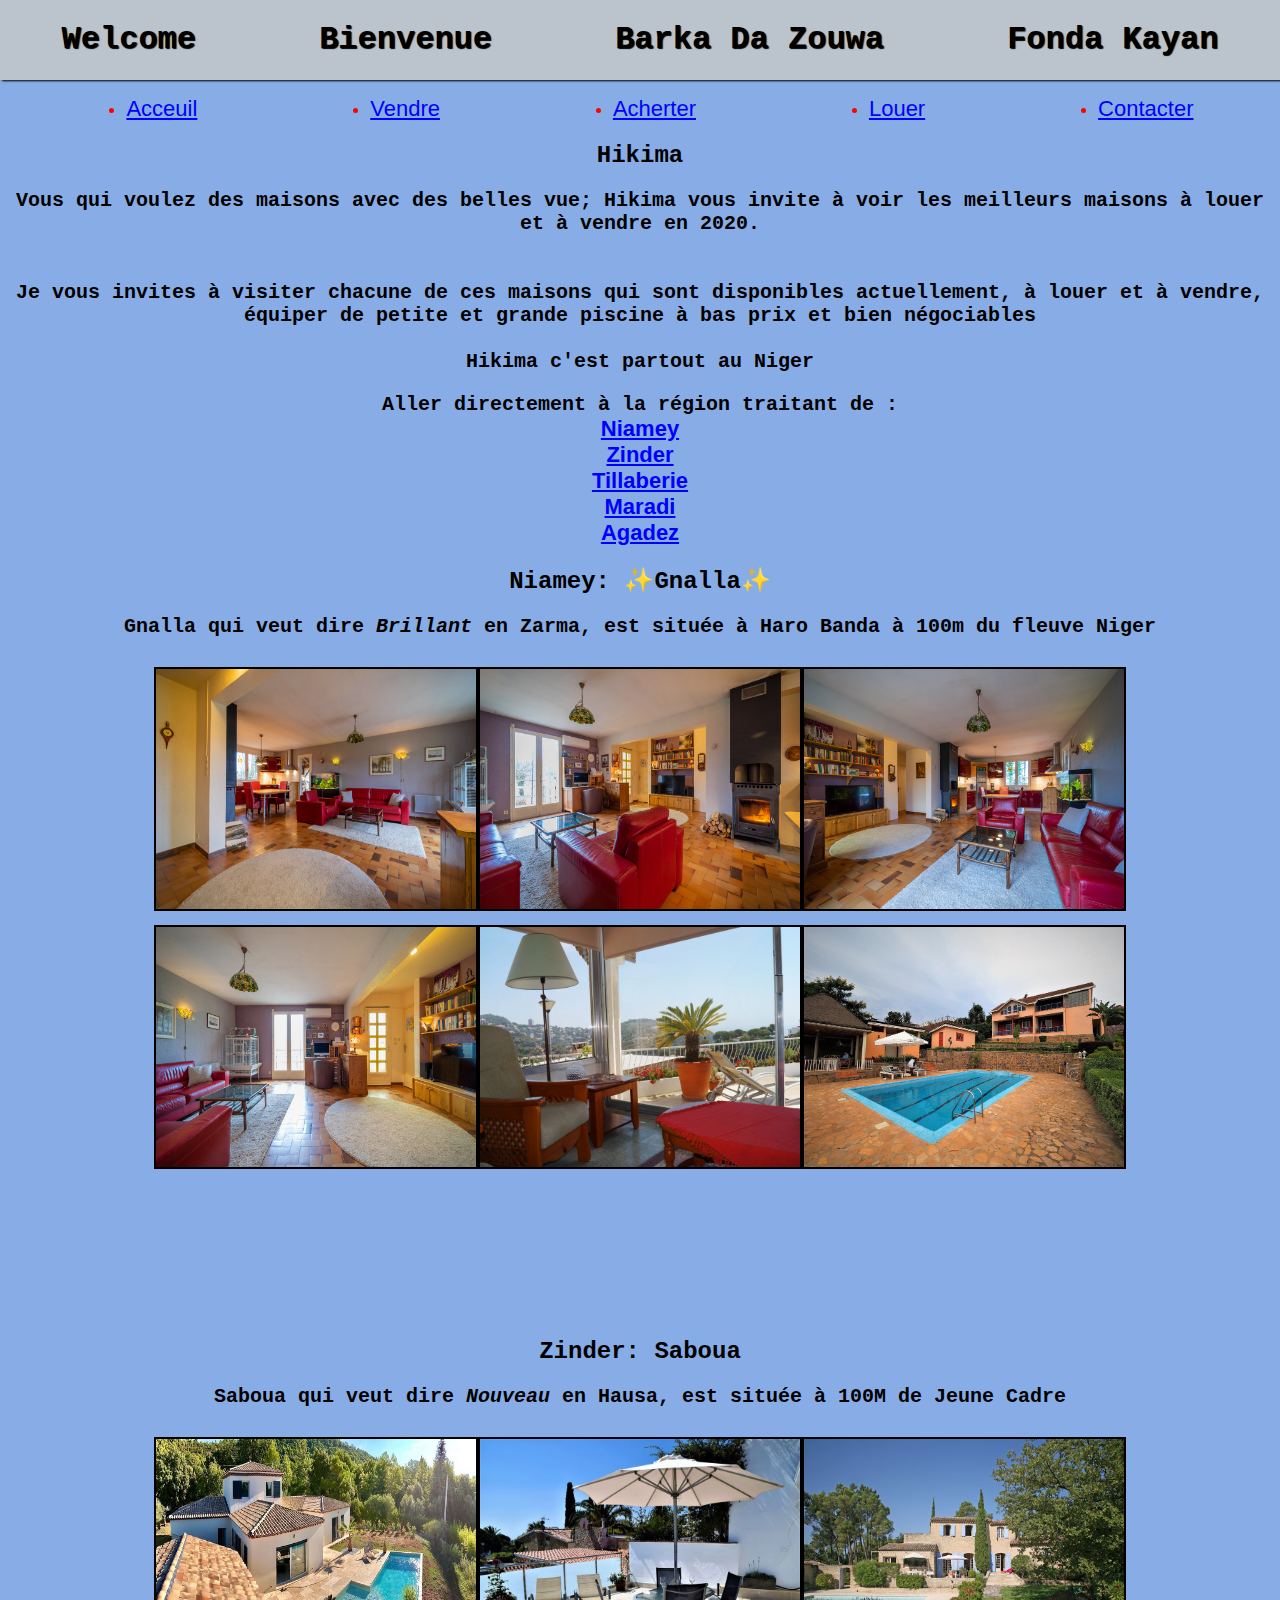
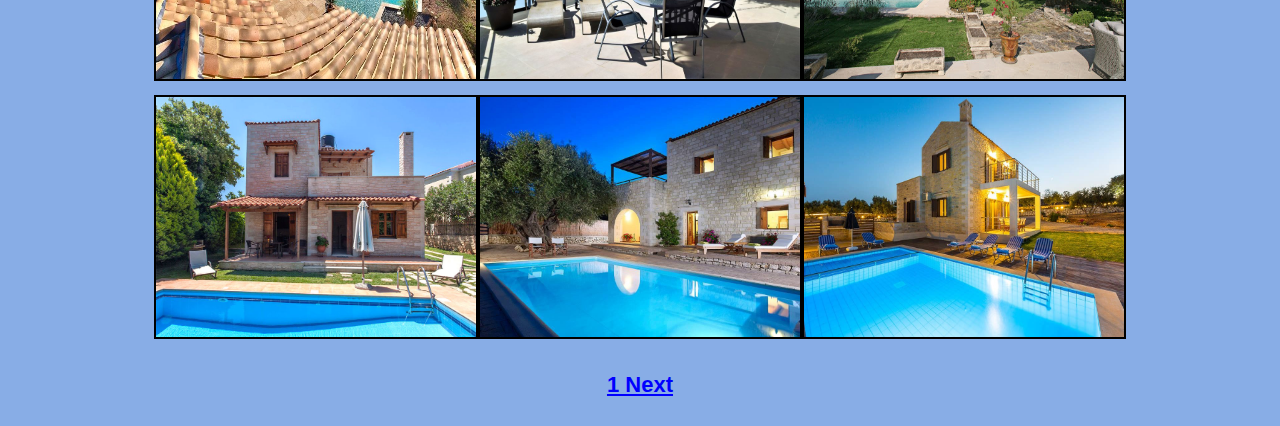
<file: index.html>
<!DOCTYPE html>
<html>
<head>
	<title>Location</title>
	<link rel="stylesheet" type="text/css" href="style.css">
</head>
<body>
	<header>
		<div class="h1">
		<h1>Welcome</h1><h1>Bienvenue</h1><h1>Barka Da Zouwa</h1><h1>Fonda Kayan</h1>
	</div>
	</header>
	<div>
			<ul>
			<nav class="nav">
				<li><a href="loca.html">Acceuil</a></li>
				<li> <a href="#">Vendre</a></li>
				<li> <a href="#">Acherter</a></li>
				<li> <a href="#">Louer</a></li>
				<li><a href="inscription.html">Contacter</a> </li>
			</nav>
		</ul>
	</div>
	<h2>Hikima</h2>
		<p>Vous qui voulez des maisons avec des belles vue; <strong>Hikima</strong> vous invite à voir les meilleurs maisons à louer et à vendre en 2020.</br></br></br>
		 Je vous invites à visiter chacune de ces maisons qui sont disponibles actuellement, à louer et à vendre, équiper de petite et grande piscine à bas prix et bien négociables </br></br>
		 <strong>Hikima c'est partout au Niger</strong></p>
		

<div class="text">
	<p>
		Aller directement à la région traitant de :</br>
		<a href="#Niamey">Niamey</a></br>
		<a href="#Zinder">Zinder</a></br>
		<a href="next.html#Tillaberie">Tillaberie</a></br>
		<a href="next.html#Maradi">Maradi</a></br>
		<a href="next.html#Agadez">Agadez</a>
	</p>
</div>
	<section>
		<h2> <span id="Niamey">Niamey</span>: ✨Gnalla✨</h2>
			<p> Gnalla qui veut dire <em>Brillant</em> en Zarma, est située à Haro Banda à 100m du fleuve Niger</p>
			<div class="secteur">
				<article class="art"><img src="niamey/maison.jpg" title="le salon" alt="salon"></article>
				<article><img src="niamey/maison1.jpg"></article>
				<article><img src="niamey/maison2.jpg"></article>
				<article><img src="niamey/maison3.jpg"></article>
				<article><img src="niamey/maison4.jpg"></article>
				<article><img src="niamey/maison5.jpg"></article>
			</div>
		
	</section></br></br></br></br></br></br></br></br>
	<h2 id="Zinder">Zinder: Saboua </h2>
	<section>
		<p>Saboua qui veut dire <em>Nouveau</em> en Hausa, est située à 100M de Jeune Cadre</p>
		<div class="zinder">
			<article><img src="zinder/zinder.jpg"></article>
			<article><img src="zinder/zinder2.jpg"></article>
			<article><img src="zinder/zinder3.jpg"></article>
			<article><img src="zinder/zinder4.jpg"></article>
			<article><img src="zinder/zinder5.jpg"></article>
			<article><img src="zinder/zinder6.jpg"></article>
		</div>
	</section>
		<span class="suivant"><h4><a href="next.html" title="appuyez pour voir la page suivante">1 Next</a></h4></span>


</body>
</html>
</file>
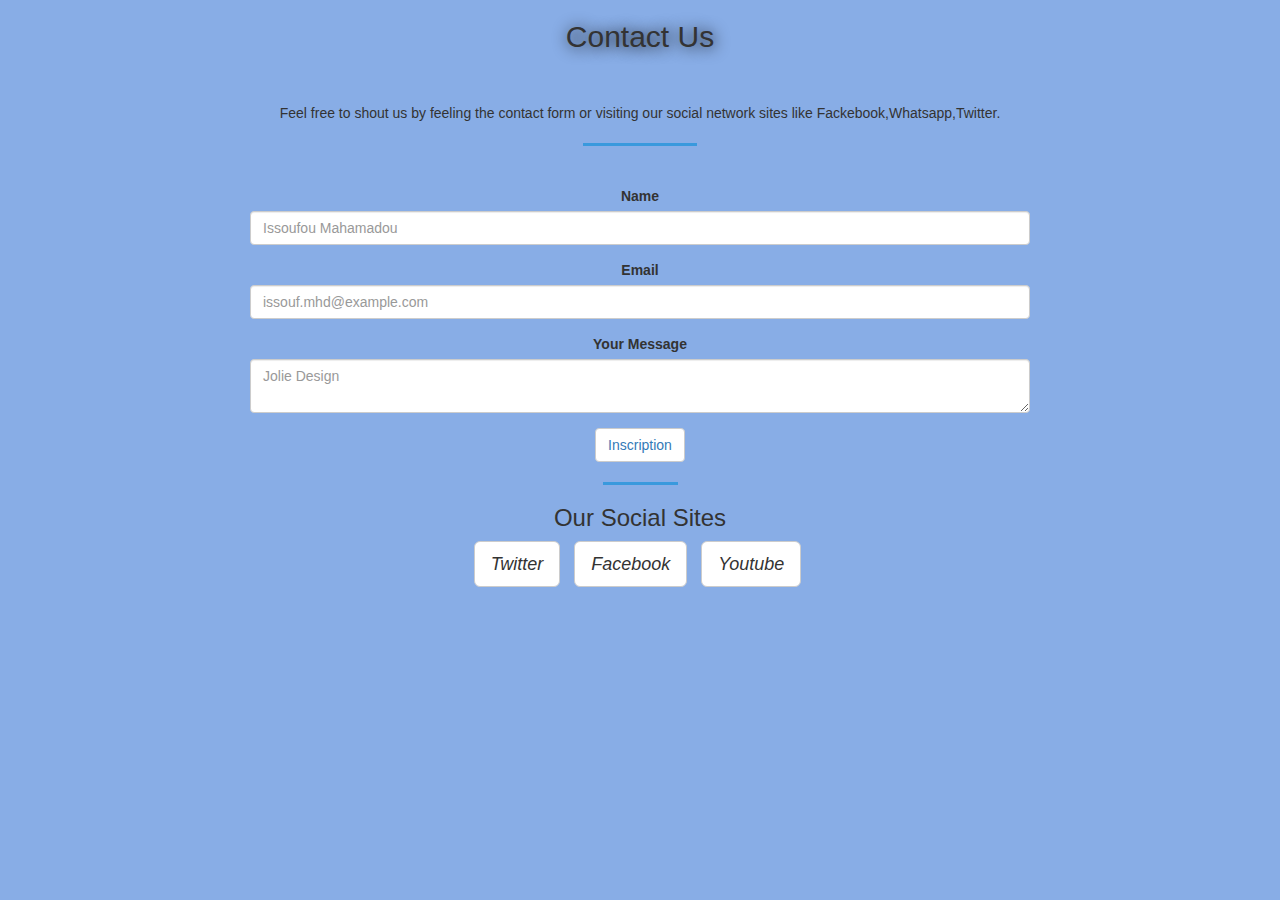
<file: inscription.html>
<!DOCTYPE html>
<html>
<head>
	<meta charset="utf-8">
	<link rel="stylesheet" href="bootstrap.min.css">
	<link rel="stylesheet" type="text/css" href="inscrip.css">
	<title>Inscription</title>
</head>



<body>
	


		<section id="contact" class="content-section text-center">
			<div class="contact-section">
				<div class="container">
				  <h2>Contact Us</h2><br><br>
				  <p>Feel free to shout us by feeling the contact form or visiting our social network sites like Fackebook,Whatsapp,Twitter.</p>
				  <hr class="separator">
					<br>
				  <div class="row">
					<div class="col-md-8 col-md-offset-2">
					  <form class="form-horizontal">
						<div class="form-group">
						  <label for="exampleInputName2">Name</label>
						  <input type="text" class="form-control" id="exampleInputName2" placeholder="Issoufou Mahamadou">
						</div>
						<div class="form-group">
						  <label for="exampleInputEmail2">Email</label>
						  <input type="email" class="form-control" id="exampleInputEmail2" placeholder="issouf.mhd@example.com">
						</div>
						<div class="form-group ">
						  <label for="exampleInputText">Your Message</label>
						 <textarea  class="form-control" placeholder="Jolie Design"></textarea> 
						</div>
						<button type="submit" class="btn btn-default"> <a href="loca.html">Inscription</a> </button>
					  </form>
	
					  <hr class="separator">
						<h3>Our Social Sites</h3>
					  <ul class="list-inline banner-social-buttons">
						<li><a href="#" class="btn btn-default btn-lg"><i class="fa fa-twitter"> <span class="network-name">Twitter</span></i></a></li>
						<li><a href="#" class="btn btn-default btn-lg"><i class="fa fa-facebook"> <span class="network-name">Facebook</span></i></a></li>
						<li><a href="#" class="btn btn-default btn-lg"><i class="fa fa-youtube-play"> <span class="network-name">Youtube</span></i></a></li>
					  </ul>
					</div>
				  </div>
				</div>
			</div>
		  </section>
</body>
</html>
</file>
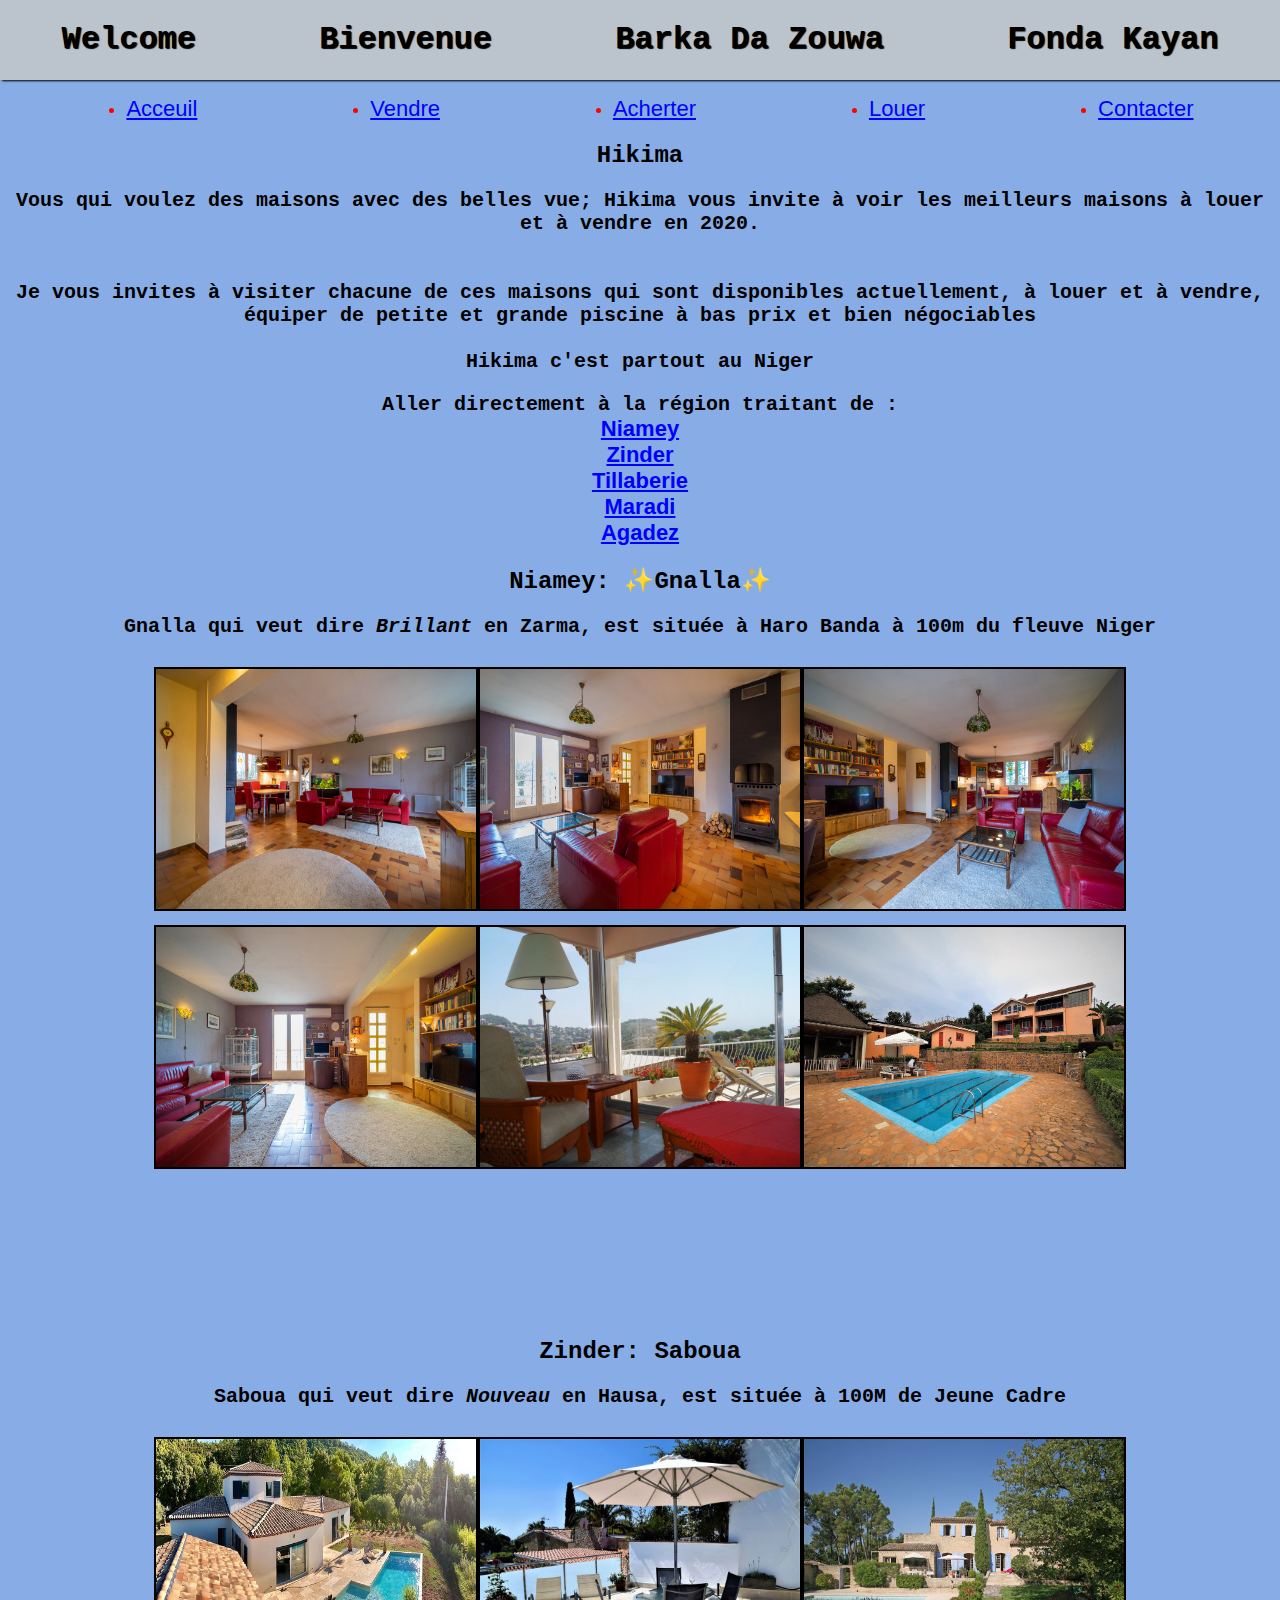
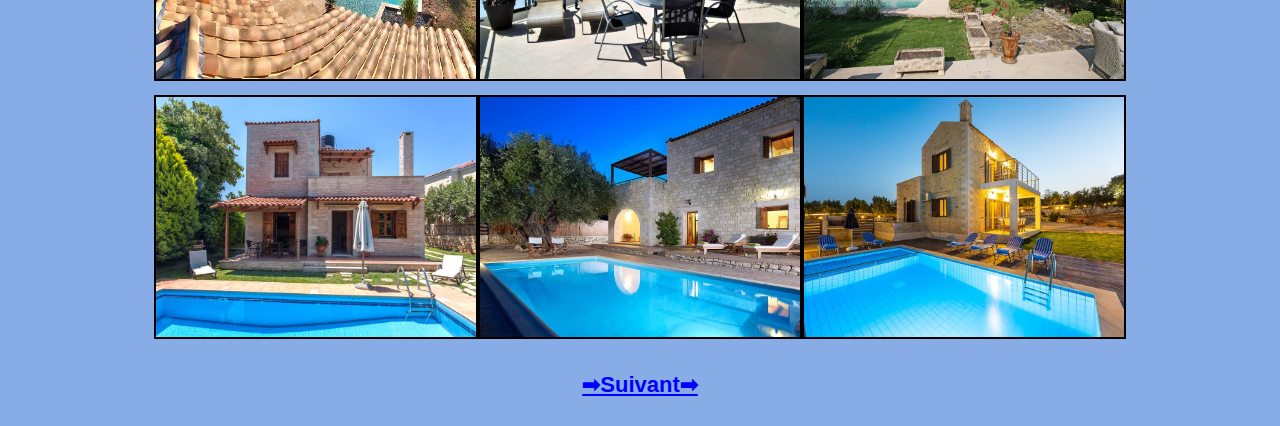
<file: loca.html>
<!DOCTYPE html>
<html>
<head>
	<title>Location</title>
	<link rel="stylesheet" type="text/css" href="style.css">
</head>
<body>
	<header>
		<div class="h1">
		<h1>Welcome</h1><h1>Bienvenue</h1><h1>Barka Da Zouwa</h1><h1>Fonda Kayan</h1>
	</div>
	</header>
	<div>
			<ul>
			<nav class="nav">
				<li><a href="loca.html">Acceuil</a></li>
				<li> <a href="lol">Vendre</a></li>
				<li> <a href="lol">Acherter</a></li>
				<li> <a href="lol">Louer</a></li>
				<li><a href="contacter.html">Contacter</a> </li>
			</nav>
		</ul>
	</div>
	<h2>Hikima</h2>
		<p>Vous qui voulez des maisons avec des belles vue; <strong>Hikima</strong> vous invite à voir les meilleurs maisons à louer et à vendre en 2020.</br></br></br>
		 Je vous invites à visiter chacune de ces maisons qui sont disponibles actuellement, à louer et à vendre, équiper de petite et grande piscine à bas prix et bien négociables </br></br>
		 <strong>Hikima c'est partout au Niger</strong></p>
		

<div class="text">
	<p>
		Aller directement à la région traitant de :</br>
		<a href="#Niamey">Niamey</a></br>
		<a href="#Zinder">Zinder</a></br>
		<a href="next.html#Tillaberie">Tillaberie</a></br>
		<a href="next.html#Maradi">Maradi</a></br>
		<a href="next.html#Agadez">Agadez</a>
	</p>
</div>
	<section>
		<h2> <span id="Niamey">Niamey</span>: ✨Gnalla✨</h2>
			<p> Gnalla qui veut dire <em>Brillant</em> en Zarma, est située à Haro Banda à 100m du fleuve Niger</p>
			<div class="secteur">
				<article class="art"><img src="niamey/maison.jpg" title="le salon" alt="salon"></article>
				<article><img src="niamey/maison1.jpg"></article>
				<article><img src="niamey/maison2.jpg"></article>
				<article><img src="niamey/maison3.jpg"></article>
				<article><img src="niamey/maison4.jpg"></article>
				<article><img src="niamey/maison5.jpg"></article>
			</div>
		
	</section></br></br></br></br></br></br></br></br>
	<h2 id="Zinder">Zinder: Saboua </h2>
	<section>
		<p>Saboua qui veut dire <em>Nouveau</em> en Hausa, est située à 100M de Jeune Cadre</p>
		<div class="zinder">
			<article><img src="zinder/zinder.jpg"></article>
			<article><img src="zinder/zinder2.jpg"></article>
			<article><img src="zinder/zinder3.jpg"></article>
			<article><img src="zinder/zinder4.jpg"></article>
			<article><img src="zinder/zinder5.jpg"></article>
			<article><img src="zinder/zinder6.jpg"></article>
		</div>
	</section>
		<span class="suivant"><h4><a href="next.html" title="appuyez pour voir la page suivante">➡Suivant➡</a></h4></span>


</body>
</html>
</file>
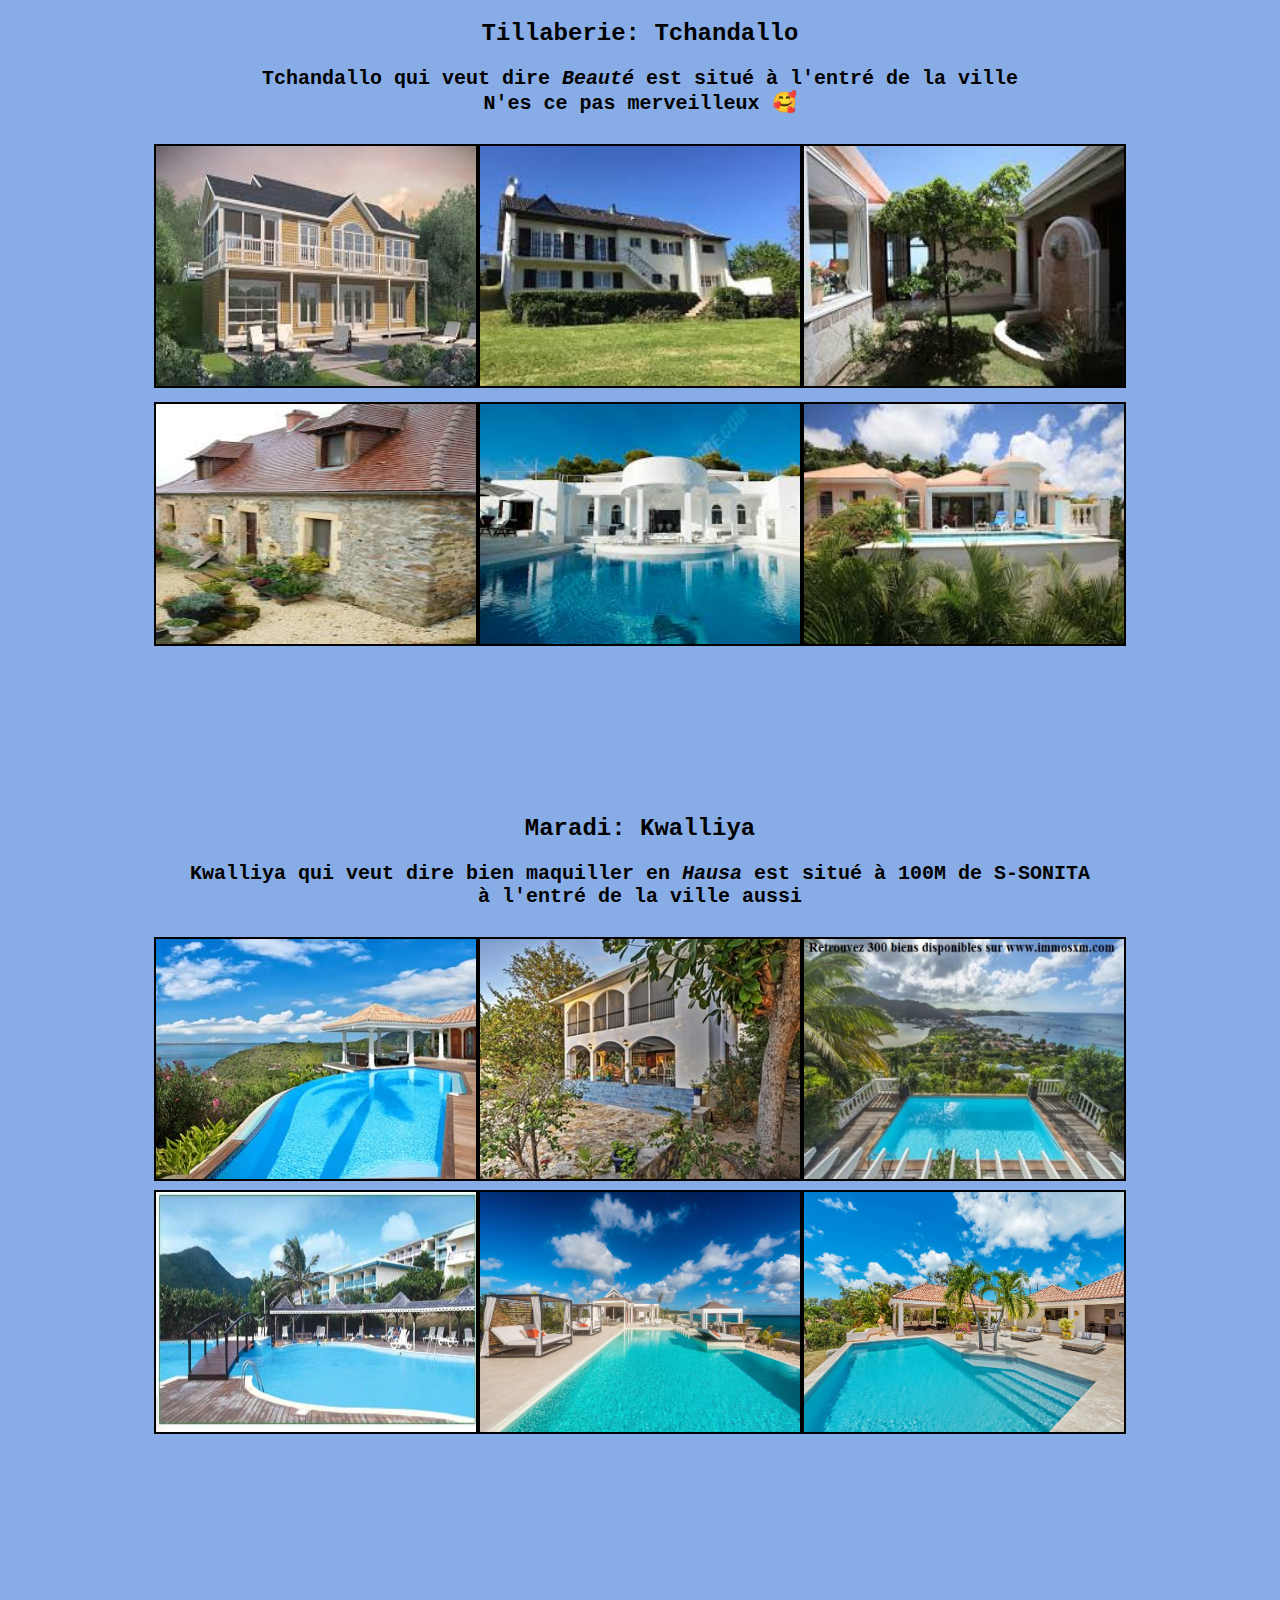
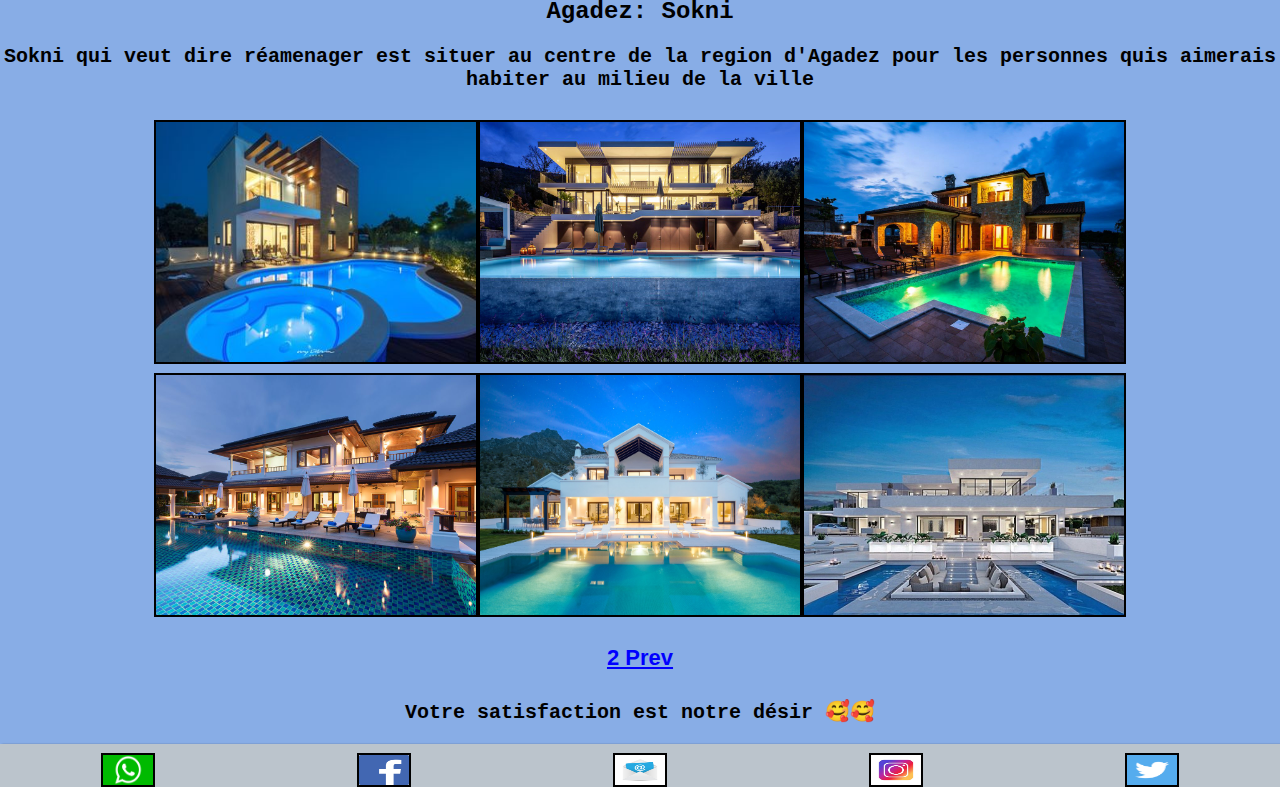
<file: next.html>
<!DOCTYPE html>
<html>
<head>
	<title>Hikima Niger</title>
	<meta charset="utf-8">
	<link rel="stylesheet" type="text/css" href="style.css">
</head>
<body>
	<h2 id="Tillaberie">Tillaberie: Tchandallo</h2>
		<p>Tchandallo qui veut dire <em>Beauté</em> est situé à l'entré de la ville</br>
		N'es ce pas merveilleux 🥰</p>
			<section>
				<div class="secteur">
					<article><img src="tilla/tilla0.jpg"></article>
					<article><img src="tilla/tilla1.jpg"></article>
					<article><img src="tilla/tilla3.jpg"></article>
					<article><img src="tilla/tilla4.jpg"></article>
					<article><img src="tilla/tilla5.jpg"></article>
					<article><img src="tilla/tilla6.jpg"></article>
			
				</div>
			</section></br></br></br></br></br></br></br></br>
	<h2 id="maradi">Maradi: Kwalliya</h2>
		<p>Kwalliya qui veut dire bien maquiller en <em>Hausa</em> est situé à 100M de S-SONITA</br> à l'entré de la ville aussi</p>
		<div class="secteur">
			<img src="maradi/maradi.jpg">
			<img src="maradi/maradi.jpg.jpg">
			<img src="maradi/maradi1.jpg">
			<img src="maradi/maradi2.jpg">
			<img src="maradi/maradi3.jpg">
			<img src="maradi/maradi4.jpg">
		</div></br></br></br></br></br></br></br></br>
	<h2 id="Agadez">Agadez: Sokni</h2>
	<p>Sokni qui veut dire réamenager est situer au centre de la region d'Agadez pour les personnes quis aimerais habiter au milieu de la ville </p>
		<div class="secteur">
			<img src="Agadez/A.jpg">
			<img src="Agadez/B.jpg">
			<img src="Agadez/C.jpg">
			<img src="Agadez/D.jpg">
			<img src="Agadez/E.jpg">
			<img src="Agadez/F.jpg">
		</div>
		<h4><a href="index.html"> 2 Prev</a></h4>
		<p>Votre satisfaction est notre désir 🥰🥰</p>
		<footer>
		<div class="love">
				<img class="long" src="1.jpg" alt="whatsapp">
				<img class="long" src="facebook.png" alt="Facebook">
				<img class="long" src="2.jpg" alt="email" >
				<img class="long" src="4.jpg" alt="instagram" >
				<img class="long" src="3.png" alt="twitter" >
		</div>
			</footer>

</body>
</html>
</file>
<file: style.css>
body{
	margin: 0px;
	padding: 0px;
	width: 100%;
	font-family: courier new;
	background-color: #88ade6;
}
.h1{
	color: black;
	display: flex;
	text-shadow: 1px 1px 1px black;
	justify-content: space-around;
}
.nav{
	display: flex;
	font-size: 18px;
	text-align: center;
	justify-content: space-around;
	color: red;
}
header, footer{
	border: 3px solid rgb(red, rgb(44, 62, 221), blue);
	border-radius: px;
	box-shadow: 2px 1px 2px black;
	background-color: #bbc4cc;
}

}
h2{
	text-align: center;
	text-decoration: overline; 
	color: #bbc4cc;
	text-shadow: 1px 1px 2px black;
}
p{
	text-align: center;
	font-weight: bold;
	font-size: 20px;
	color: black;
}
h6{
	text-align: center;
}
img{
	height: 15em;
	width: 20em;
	margin-top: 9px;
	border: 2px solid black;
}
.Niamey{
	color: black;
}
.secteur{
	display: flex;
	flex-wrap: wrap;
	justify-content: center; 
}
.tete{
	text-align: center;
}
h4{
	color: white;
	text-align: center;
	font-size: 21px;

}
.zinder{
	display: flex;
	flex-wrap: wrap;
	justify-content: center; 
}
.inscription{
	color: white;
}
.text{
	text-align: left; 
}
a{
	color: blue;
	font-size: 22px;
	font-family: 'Franklin Gothic Medium', 'Arial Narrow', Arial, sans-serif;
}
a:hover{
	color: red;
	text-align: center;
}
h2{
	text-align: center;
	color: black;
}
.long{
	height: 30px;
	width: 50px;
}
.love{
	display: flex;
	justify-content: space-around;
}
</file>
<file: inscrip.css>
body{
	
	background-color: #88ade6;
	background-image: ;

	
}

a:hover{
	text-decoration: none;

}
button{
		background: #60dd60;
}
.separator{
    height: 3px;
    width: 10%;
    border: none;
    box-shadow: none;
    background-color: #3999DD;
}
textarea{
	resize: vertical;
}
h2{
	text-shadow: 1px 1px 15px black;
}
</file>
